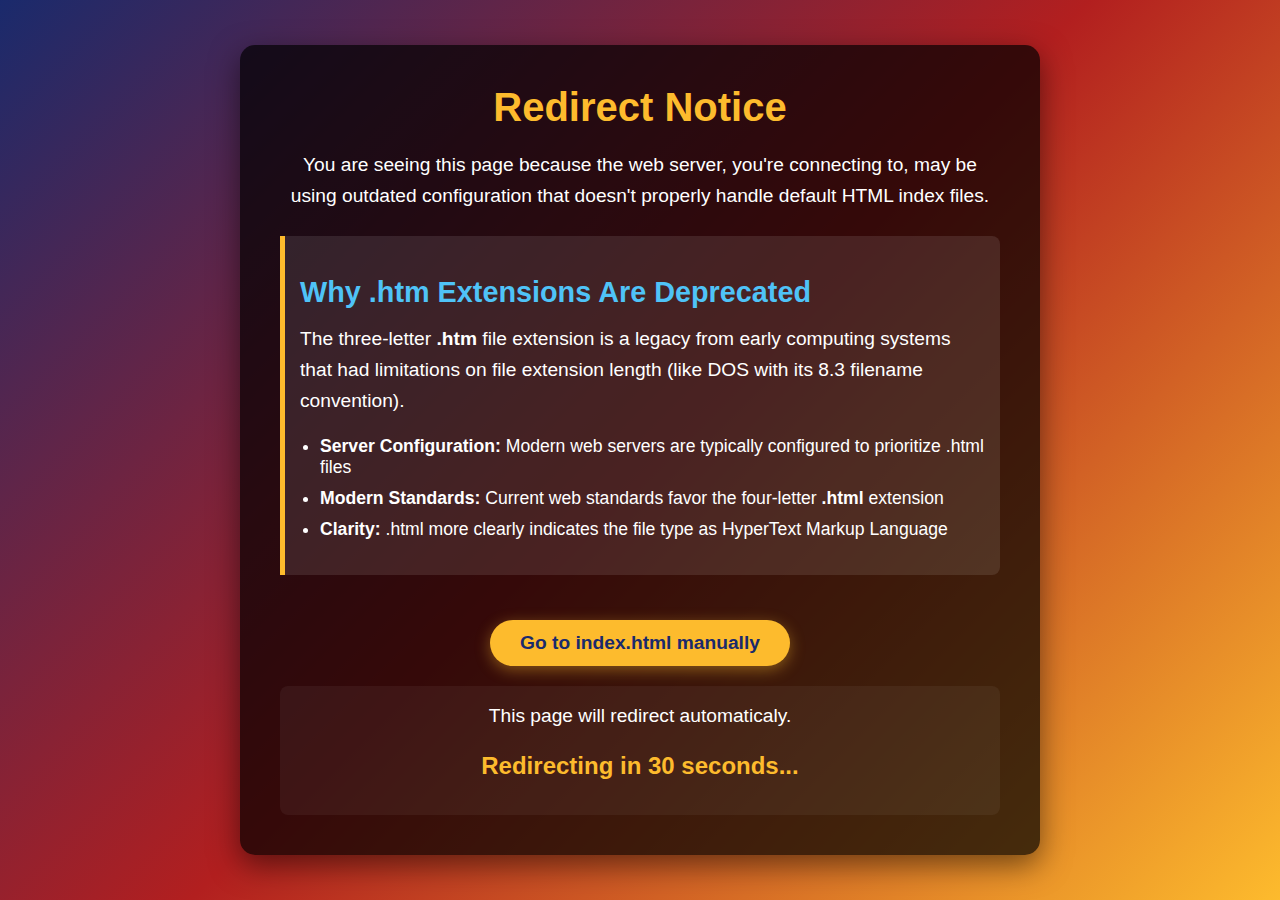
<file: index.htm>
<!DOCTYPE html>
<html lang="en">
<head>
    <meta charset="UTF-8">
    <meta name="viewport" content="width=device-width, initial-scale=1.0">
    <title>Redirecting to index.html</title>
    <meta http-equiv="refresh" content="30;url=index.html">
    <style>
        * {
            margin: 0;
            padding: 0;
            box-sizing: border-box;
            font-family: 'Segoe UI', Tahoma, Geneva, Verdana, sans-serif;
        }
        
        body {
            background: linear-gradient(135deg, #1a2a6c, #b21f1f, #fdbb2d);
            color: #fff;
            min-height: 100vh;
            display: flex;
            justify-content: center;
            align-items: center;
            padding: 20px;
        }
        
        .container {
            max-width: 800px;
            background: rgba(0, 0, 0, 0.7);
            padding: 40px;
            border-radius: 15px;
            box-shadow: 0 10px 30px rgba(0, 0, 0, 0.5);
            text-align: center;
        }
        
        h1 {
            font-size: 2.5rem;
            margin-bottom: 20px;
            color: #fdbb2d;
        }
        
        h2 {
            font-size: 1.8rem;
            margin: 25px 0 15px;
            color: #4fc3f7;
        }
        
        p {
            font-size: 1.2rem;
            line-height: 1.6;
            margin-bottom: 20px;
        }
        
        .info-box {
            background: rgba(255, 255, 255, 0.1);
            border-left: 5px solid #fdbb2d;
            padding: 15px;
            margin: 25px 0;
            text-align: left;
            border-radius: 0 8px 8px 0;
        }
        
        .redirect-button {
            display: inline-block;
            background: #fdbb2d;
            color: #1a2a6c;
            padding: 12px 30px;
            font-size: 1.2rem;
            font-weight: bold;
            text-decoration: none;
            border-radius: 50px;
            margin-top: 20px;
            transition: all 0.3s ease;
            box-shadow: 0 4px 15px rgba(253, 187, 45, 0.4);
        }
        
        .redirect-button:hover {
            background: #ffcc44;
            transform: translateY(-3px);
            box-shadow: 0 6px 20px rgba(253, 187, 45, 0.6);
        }
        
        .countdown {
            font-size: 1.5rem;
            margin: 20px 0;
            color: #fdbb2d;
            font-weight: bold;
        }
        
        .reason-list {
            text-align: left;
            margin: 20px 0;
            padding-left: 20px;
        }
        
        .reason-list li {
            margin-bottom: 10px;
            font-size: 1.1rem;
        }
        
        .server-info {
            background: rgba(255, 255, 255, 0.05);
            padding: 15px;
            border-radius: 8px;
            margin-top: 20px;
            font-size: 0.9rem;
        }
        
        .js-notice {
            display: none;
            background: rgba(79, 195, 247, 0.2);
            padding: 10px;
            border-radius: 5px;
            margin-top: 15px;
            font-size: 0.9rem;
        }
        
        /* JS disabled block styles */
        .js-disabled {
            background: rgba(178, 31, 31, 0.3);
            border: 2px solid #b21f1f;
            padding: 15px;
            border-radius: 8px;
            margin: 20px 0;
            text-align: left;
        }
        
        .js-disabled h3 {
            color: #ff6b6b;
            margin-bottom: 10px;
            font-size: 1.3rem;
        }
        
        @media (max-width: 600px) {
            .container {
                padding: 20px;
            }
            
            h1 {
                font-size: 2rem;
            }
            
            h2 {
                font-size: 1.5rem;
            }
            
            p {
                font-size: 1rem;
            }
        }
    </style>
</head>
<body>
    <div class="container">
        <h1>Redirect Notice</h1>

        <!-- JS Disabled Block - visible by default, hidden by JavaScript -->
        <div class="js-disabled" id="jsDisabled">
            <h3>JavaScript is Disabled</h3>
            <p>You're seeing this message because JavaScript is disabled in your browser. The page will redirect using the fallback method in 30 seconds.</p>
            <p>For a better experience with a visual countdown timer, please enable JavaScript.</p>
        </div>

        <p>You are seeing this page because the web server, you're connecting to, may be using outdated configuration that doesn't properly handle default HTML index files.</p>
        
        <div class="info-box">
            <h2>Why .htm Extensions Are Deprecated</h2>
            <p>The three-letter <strong>.htm</strong> file extension is a legacy from early computing systems that had limitations on file extension length (like DOS with its 8.3 filename convention).</p>
            
            <ul class="reason-list">
                <li><strong>Server Configuration:</strong> Modern web servers are typically configured to prioritize .html files</li>
                <li><strong>Modern Standards:</strong> Current web standards favor the four-letter <strong>.html</strong> extension</li>
                <li><strong>Clarity:</strong> .html more clearly indicates the file type as HyperText Markup Language</li>
            </ul>
        </div>
        
        <a href="index.html" class="redirect-button">Go to index.html manually</a>
        
        <div class="server-info">
            <p>This page will redirect automaticaly.</p>
            <div class="countdown" id="countdown">Redirecting in 30 seconds...</div>
        </div>

    </div>

    <script>
        // Hide the JS disabled block immediately when JavaScript runs
        document.getElementById('jsDisabled').style.display = 'none';
        
        // Set the redirect delay in seconds
        let seconds = 80;
        
        // Find the meta refresh tag and update it to prevent double redirect
        let metaTag = document.querySelector('meta[http-equiv="refresh"]');
        if (!metaTag)
        {
            metaTag = document.createElement('meta');
            metaTag.httpEquiv = 'refresh';
            document.head.appendChild(metaTag);
        }

        metaTag.content = `${seconds};url=index.html`;
        
        // Countdown and redirect functionality
        const countdownElement = document.getElementById('countdown');
        
        const countdown = setInterval(() => {
            seconds--;
            countdownElement.textContent = `Redirecting in ${seconds} seconds...`;
            
            if (seconds <= 0) {
                clearInterval(countdown);
                window.location.href = 'index.html';
            }
        }, 1000);
        
        // Try to redirect (in case of loop error)
        setTimeout(() => { clearInterval(countdown); window.location.replace('index.html'); }, seconds*1000);
    </script>
</body>
</html>
</file>
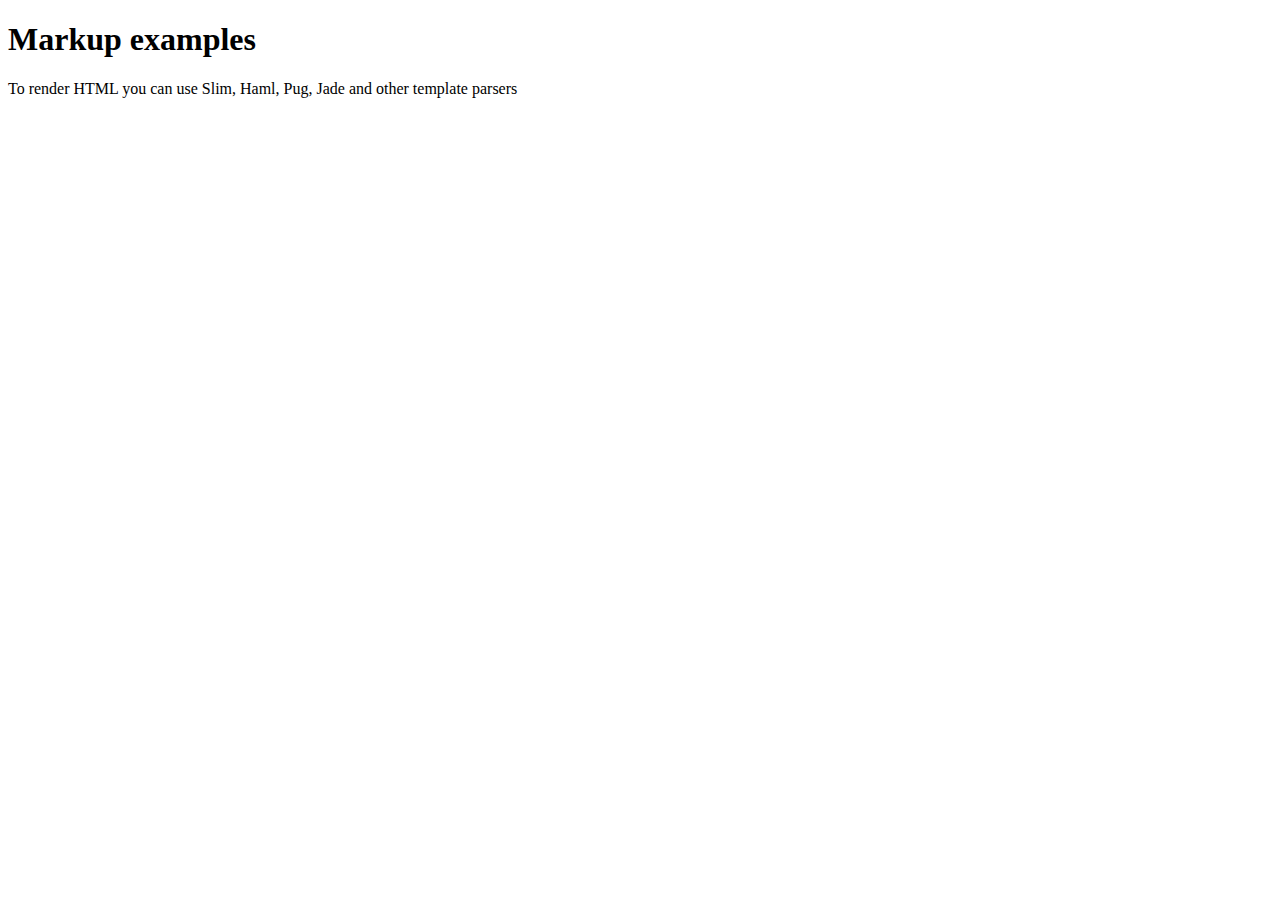
<file: index.html>
<!DOCTYPE html>
<html>
  <head>
    <title>Slim Examples</title>
    <meta content="template language" name="keywords" />
    <!--https://necolas.github.io/normalize.css/--><!--<link rel="stylesheet" href="https://cdn.jsdelivr.net/npm/purecss@3.0.0/build/pure-min.css">--><!--<link rel="stylesheet" href="https://cdnjs.cloudflare.com/ajax/libs/skeleton/2.0.4/skeleton.min.css">-->
    <script>
      alert('Slim supports embedded javascript!')
    </script>
  </head>
  <body>
    <h1>
      Markup examples
    </h1>
    <div id="content">
      <p>
        To render HTML you can use Slim, Haml, Pug, Jade and other template parsers
      </p>
    </div>
  </body>
</html>
</file>
